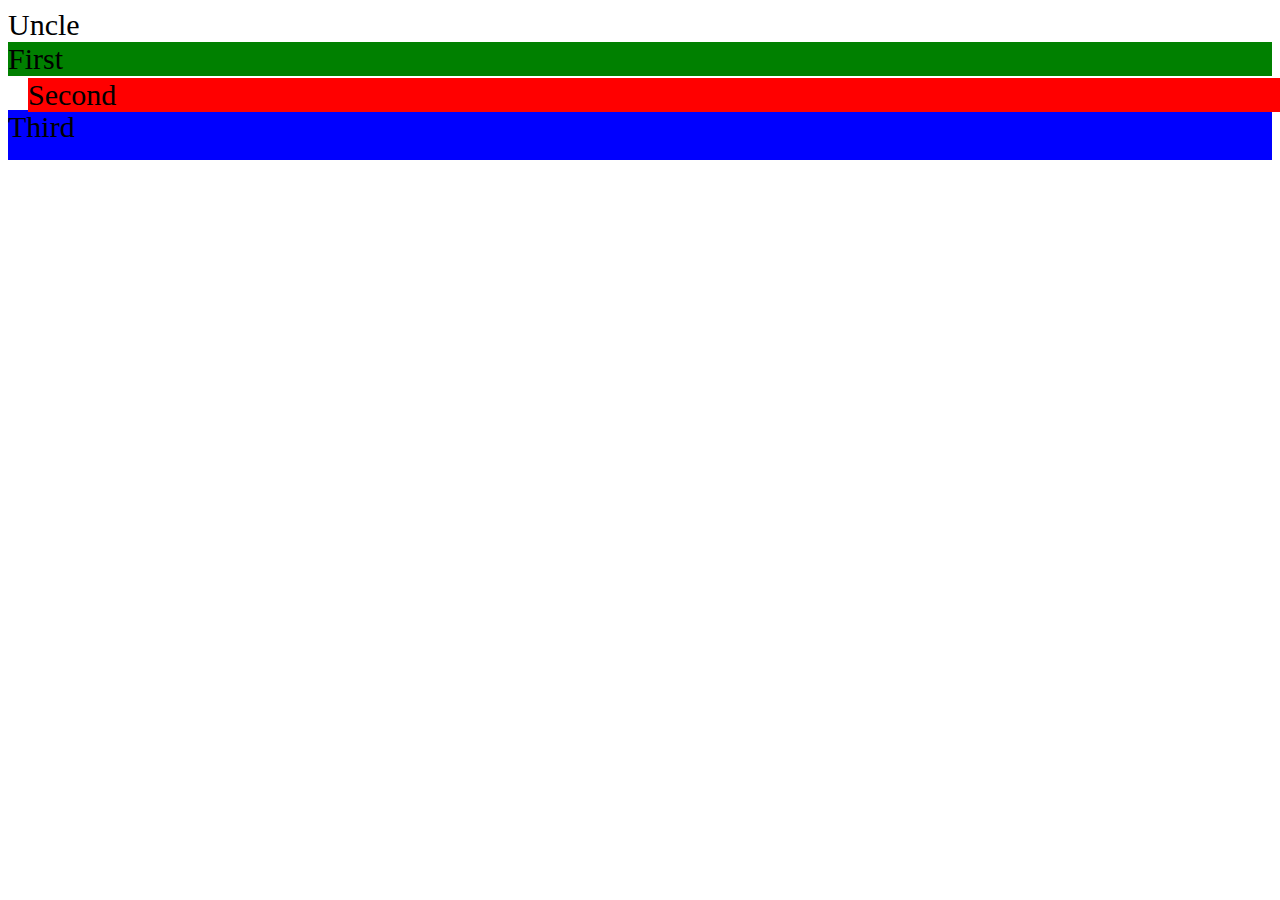
<file: index.html>
<!DOCTYPE html>
<html lang="en">
	<head>
		<meta charset="UTF-8" />
		<meta name="viewport" content="width=device-width, initial-scale=1.0" />
		<meta http-equiv="X-UA-Compatible" content="ie=edge" />
		<link rel="stylesheet" type="text/css" href="index.css" />
		<title>CSS-Position</title>
	</head>
	<body>
		<div class="uncle common">Uncle</div>

		<div class="parent">
			<div class="first common">First</div>
			<div class="second common">Second</div>
			<div class="third common">Third</div>
		</div>
	</body>
</html>
</file>
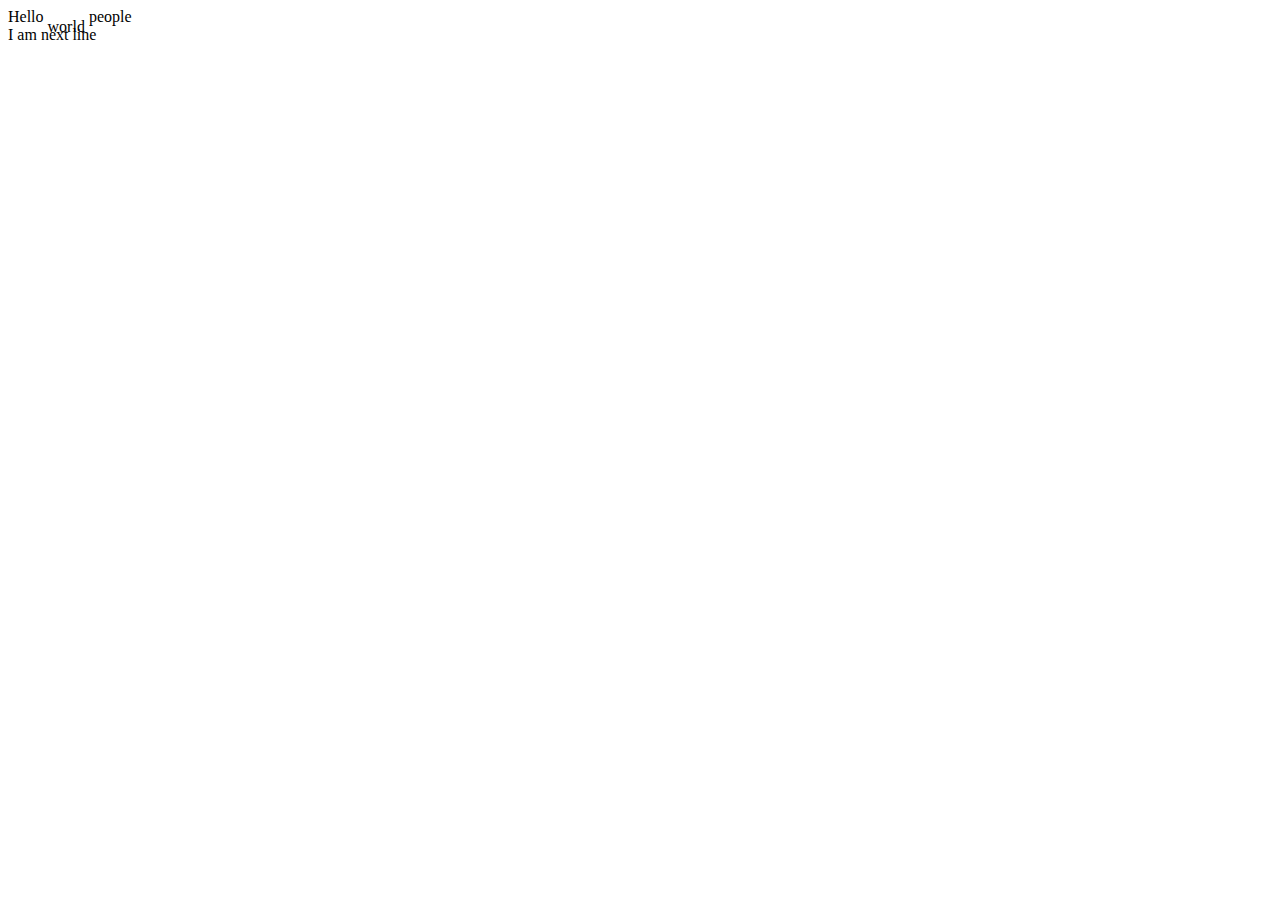
<file: index2.html>
<!DOCTYPE html>
<html lang="en">
	<head>
		<meta charset="UTF-8" />
		<meta name="viewport" content="width=device-width, initial-scale=1.0" />
		<meta http-equiv="X-UA-Compatible" content="ie=edge" />
		<link rel="stylesheet" type="text/css" href="index2.css" />
		<title>CSS-Position</title>
	</head>
	<body>
		

		<div>
			<span class="a">Hello</span> <span class="b">world</span>
			<span class="c">people</span> <span></span>
		</div>

		<div>
			<span class="a">I am</span> <span class="c">next</span>
			<span class="c">line</span>
		</div>
	</body>
</html>
</file>
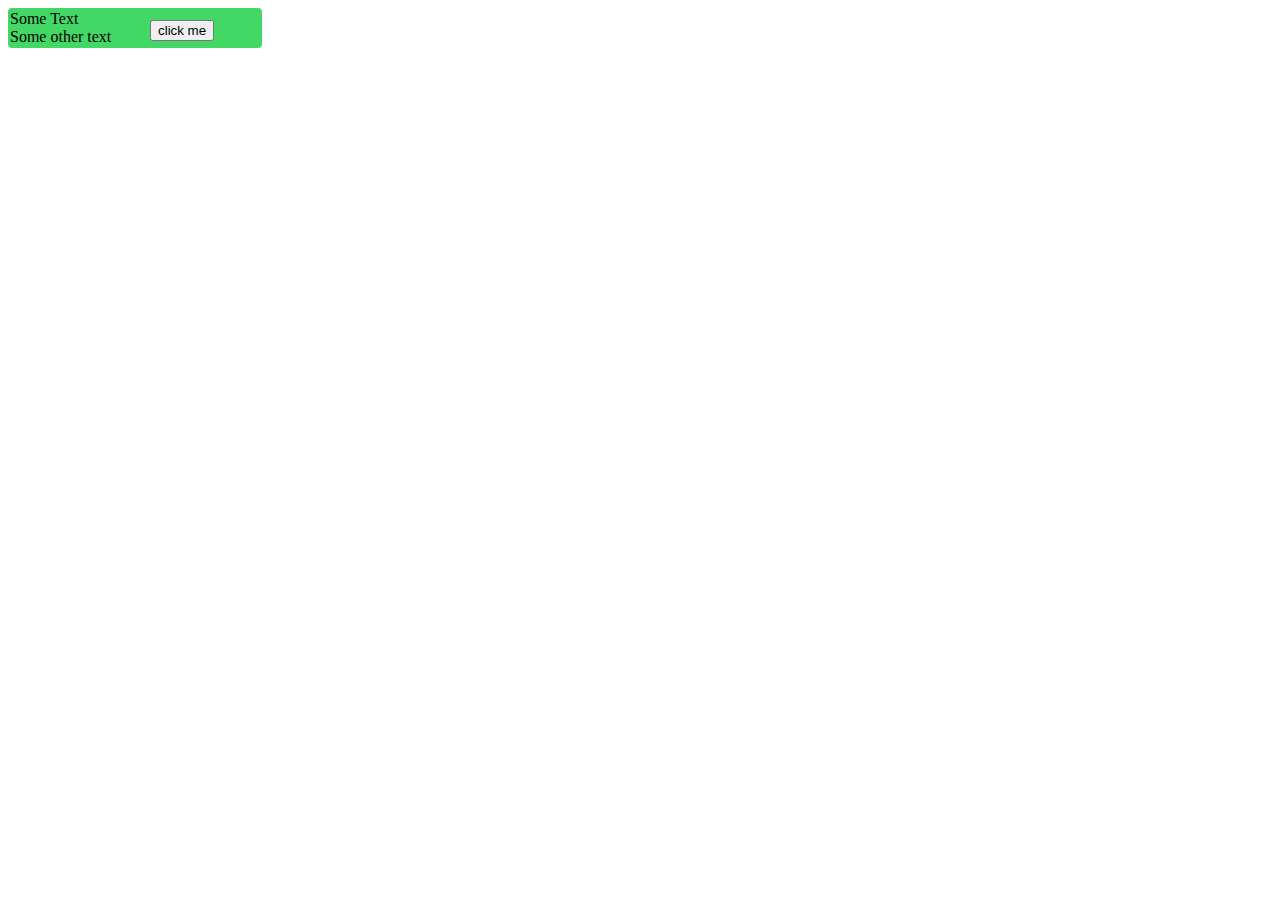
<file: index3.html>
<!DOCTYPE html>
<html lang="en">
	<head>
		<meta charset="UTF-8" />
		<meta name="viewport" content="width=device-width, initial-scale=1.0" />
		<meta http-equiv="X-UA-Compatible" content="ie=edge" />
		<link rel="stylesheet" type="text/css" href="index3.css" />
		<title>CSS-Position</title>
	</head>
	<body>
		<div class="parent">
			<div class="a">Some Text</div>
			<div class="a">Some other text</div>
			<input type="button" class="input" value="click me" />
		</div>
	</body>
</html>
</file>
<file: index.css>
.common {
	font-size: 30px;
	color: black;
}

.first {
	background-color: green;
}

.second {
	background-color: red;
	position: relative;
	left: 20px;
	top: 2px;
}

.third {
	background-color: blue;
	height: 50px;
}

.b {
	position: relative;
	top: 10px;
}
</file>
<file: index2.css>
.b {
    position: relative;
    top: 10px;
    
}
</file>
<file: index3.css>
.parent {
	background: #43d866;
	width: 250px;
	border-radius: 4px;
	padding: 2px;
}

.input {
    position: absolute;
    top: 20px;
    left: 150px;
    

}
</file>
